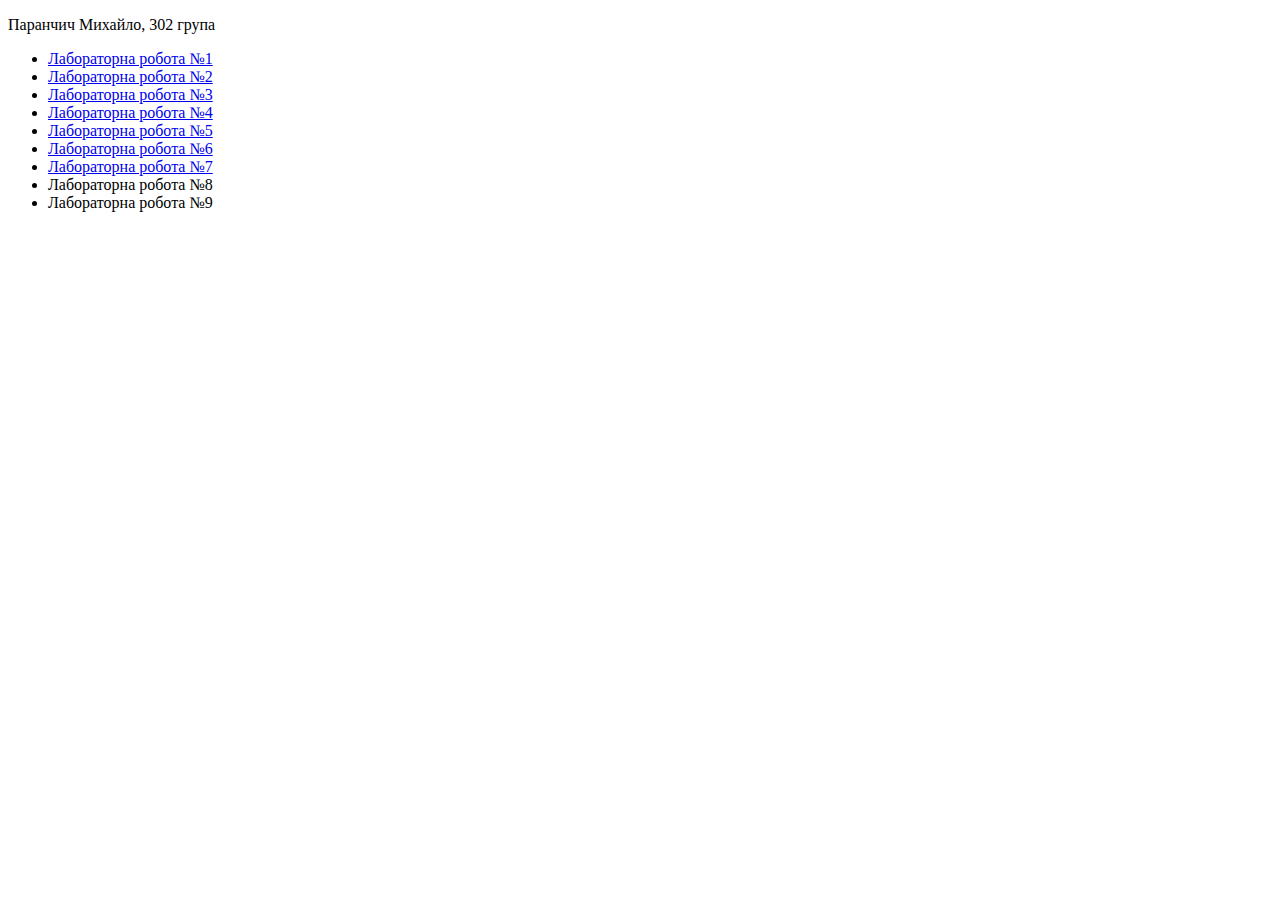
<file: index.html>
<!DOCTYPE html>
<html lang="en">
<head>
    <meta charset="UTF-8">
    <meta name="viewport" content="width=device-width, initial-scale=1.0">
    <title>Document</title>
</head>
<body>
    <p>Паранчич Михайло, 302 група</p>

    <ul>
        <li><a href="#">Лабораторна робота №1</a></li>
        <li><a href="lab2/index.php">Лабораторна робота №2</a></li>
        <li><a href="lab3/index.php">Лабораторна робота №3</a></li>
        <li><a href="lab4/index.php">Лабораторна робота №4</a></li>
        <li><a href="lab5/index.php">Лабораторна робота №5</a></li>
        <li><a href="lab6/index.php">Лабораторна робота №6</a></li>
        <li><a href="lab7/index.php">Лабораторна робота №7</a></li>
        <li><a>Лабораторна робота №8</a></li>
        <li><a>Лабораторна робота №9</a></li>
    </ul>

</body>
</html>
</file>
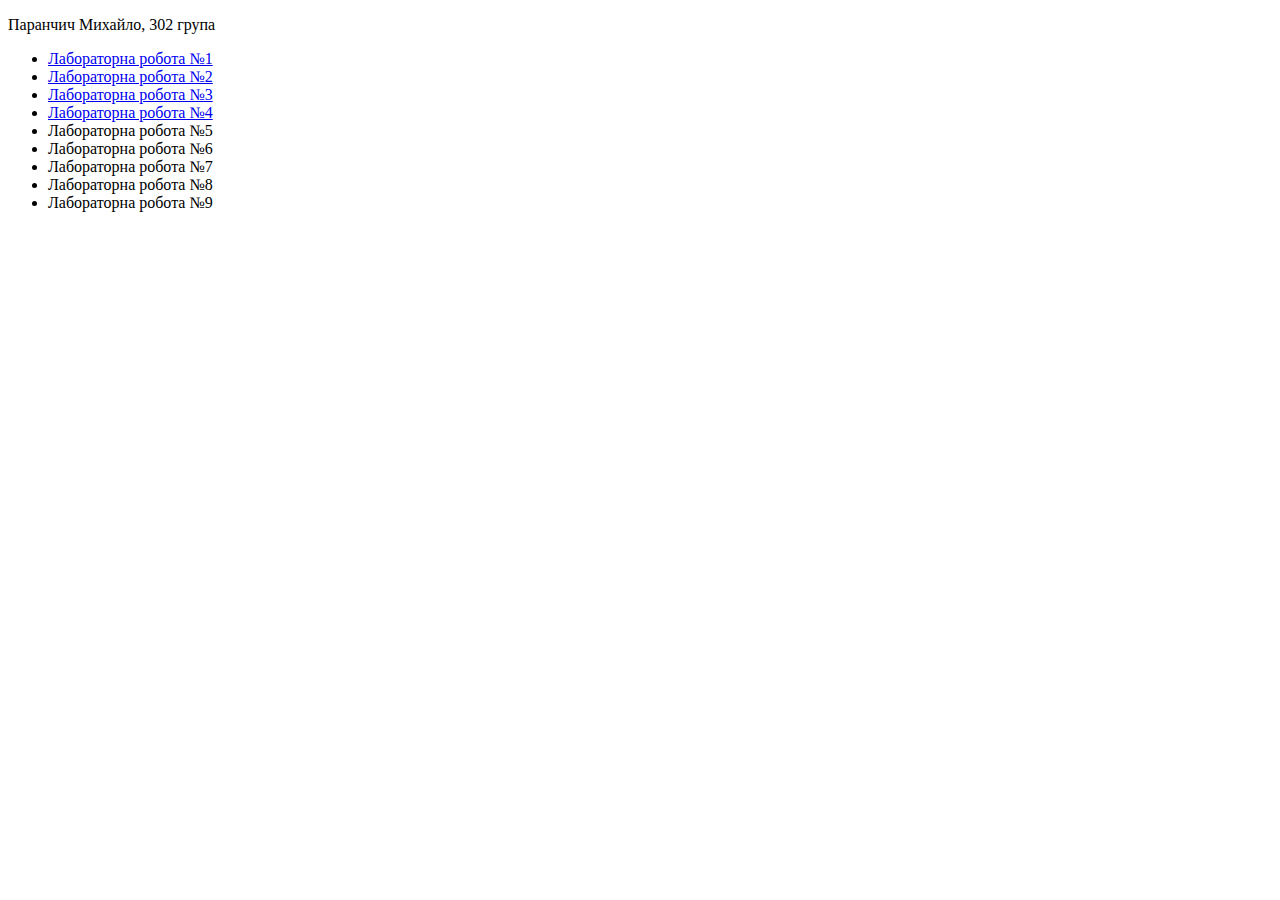
<file: lab1/index.html>
<!DOCTYPE html>
<html lang="en">
<head>
    <meta charset="UTF-8">
    <meta name="viewport" content="width=device-width, initial-scale=1.0">
    <title>Document</title>
</head>
<body>
    <p>Паранчич Михайло, 302 група</p>

    <ul>
        <li><a href="#">Лабораторна робота №1</a></li>
        <li><a href="../lab2/index.php">Лабораторна робота №2</a></li>
        <li><a href="../lab3/index.php">Лабораторна робота №3</a></li>
        <li><a href="../lab4/index.php">Лабораторна робота №4</a></li>
        <li><a>Лабораторна робота №5</a></li>
        <li><a>Лабораторна робота №6</a></li>
        <li><a>Лабораторна робота №7</a></li>
        <li><a>Лабораторна робота №8</a></li>
        <li><a>Лабораторна робота №9</a></li>
    </ul>

</body>
</html>
</file>
